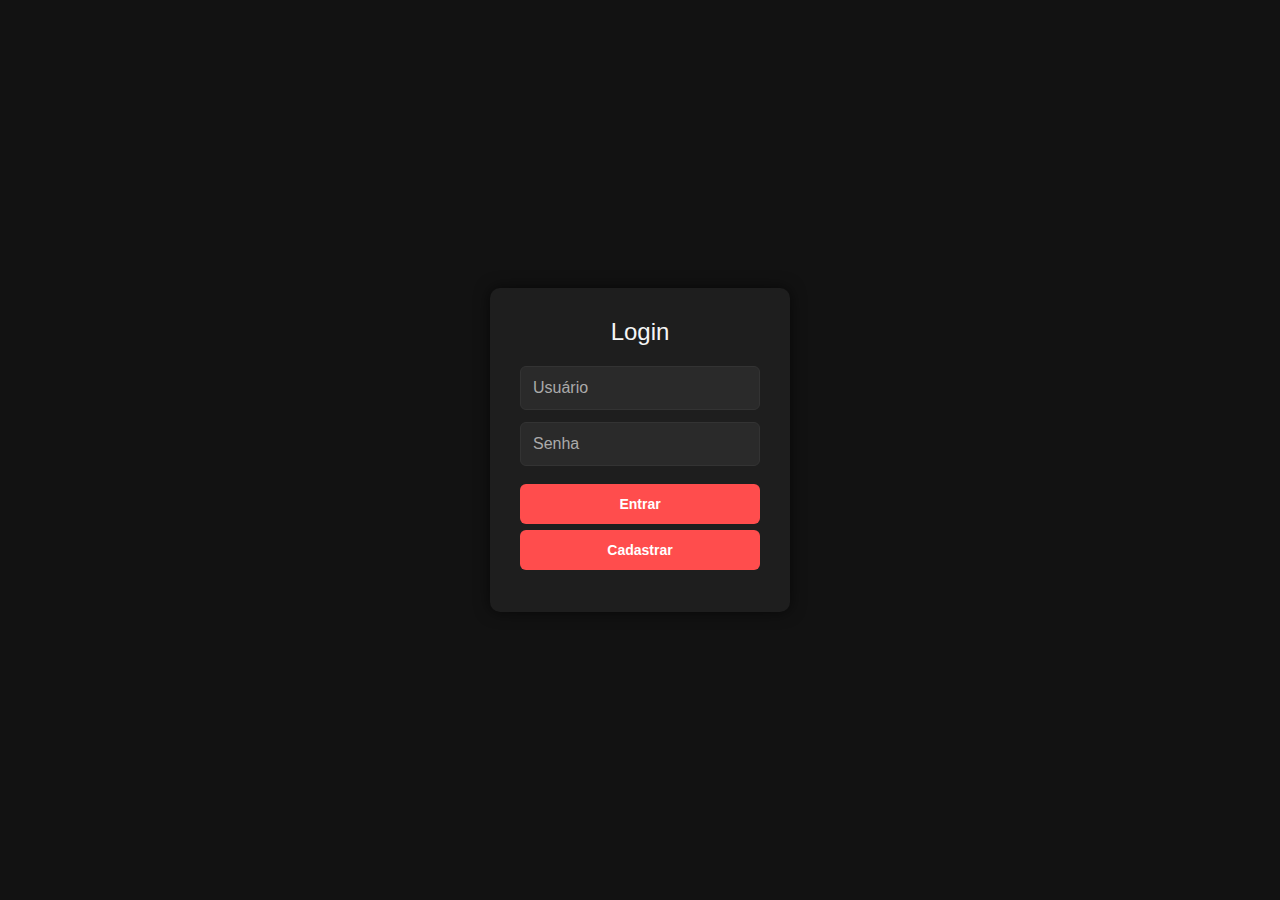
<file: index.html>
<!DOCTYPE html>
<html lang="pt-BR">

<head>
    <meta charset="UTF-8">
    <meta name="viewport" content="width=device-width, initial-scale=1.0">
    <title>Pomodoro</title>
    <link rel="stylesheet" href="estilo.css">
    <script>

        if (localStorage.getItem("logado") !== "true") {
            window.location.href = "login.html";
        }

    </script>
</head>

<body>

    <div class="tabs">
        <button class="tab-btn active" onclick="abrirAba('pomodoro', this)">
            🍅 Pomodoro
        </button>
        <button class="tab-btn" onclick="abrirAba('relogio', this)">
            ⏰ Relógio
        </button>

    </div>

    <div id="pomodoro" class="aba ativa">
        <h2>Pomodoro</h2>
        <p id="tempoPomodoro">00:00</p>


        <input type="number" id="tempoPersonalizado" placeholder="Minutos">
        <button id="definirTempo">Minutos</button>

        <button id="start">iniciar</button>
        <button id="pause">Pausar</button>
        <button id="reset">Resetar</button>
        <button onclick="logout()">Sair</button>

        <button id="mais5">+5 min</button>

    </div>


    <div id="relogio" class="aba">
        <h2>Relogio / Alarme</h2>



        <p id="horaAtual">00:00:00</p>


        <input type="time" id="horaAlarme">
        <button onclick="ativarAlarme()"> Ativar alarme</button>
        <button id="pararAlarme">Parar Alarme</button>

        
        <p id="statusAlarme"></p>

    </div>

    <audio id="somAlarme" src="alarme.mp3"></audio>
    <p>Bem-vindo, <strong id="nomeUser">👋</strong></p>



    <input type="file" id="musica" accept="audio/*">

    <script src="script.js"></script>
</body>

</html>
</file>
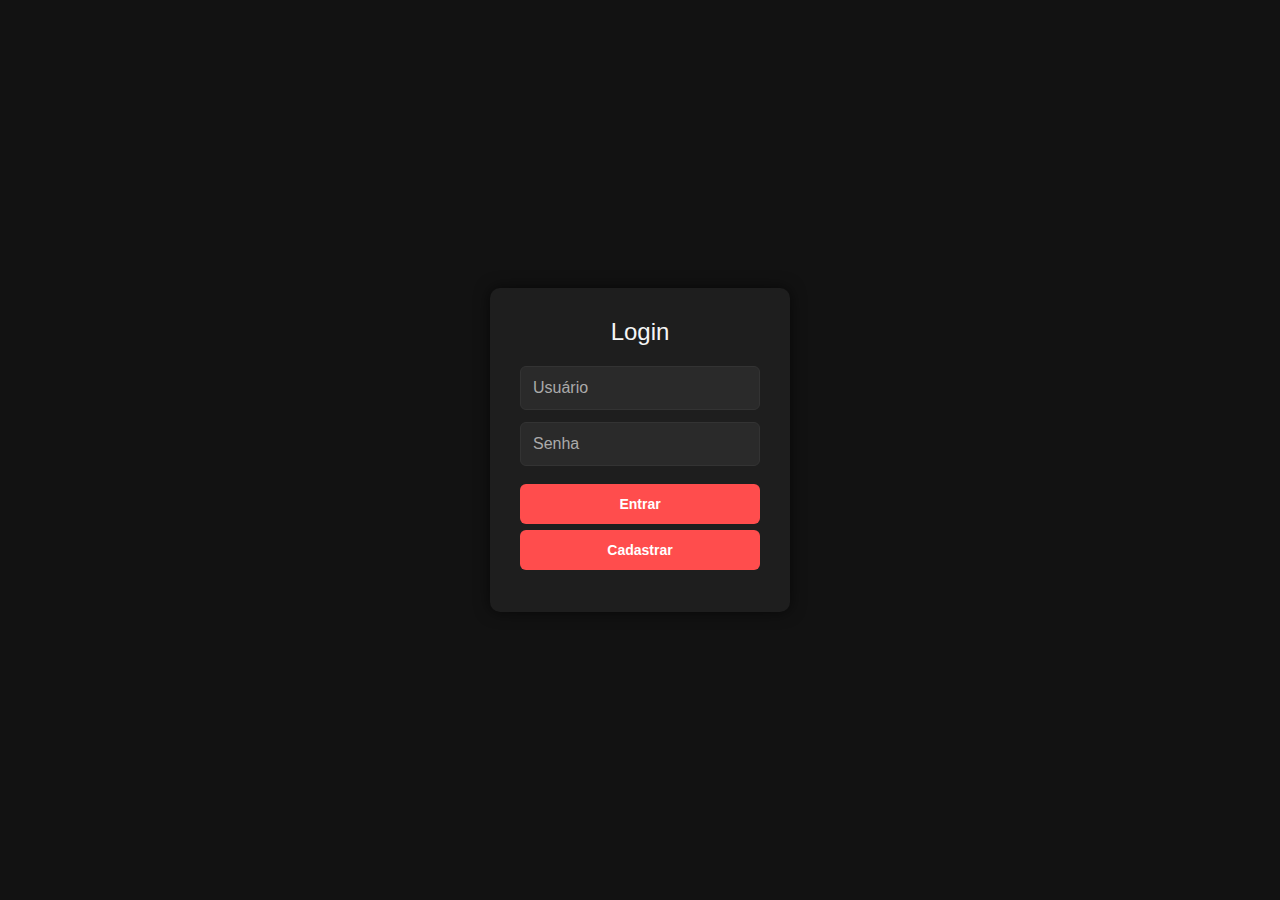
<file: login.html>
<!DOCTYPE html>
<html lang="pt-BR">
<head>
    <meta charset="UTF-8">
    <meta name="viewport" content="width=device-width, initial-scale=1.0">
    <title>Login</title>
    <link rel="stylesheet" href="estilo.css">
</head>
<body>
    <div class="login-box">
        <h2>Login</h2>


        <input type="text" id="user" placeholder="Usuário">
        <input type="password" id="pass" placeholder="Senha">
       

       <button onclick="entrar()">Entrar</button>
  <button onclick="cadastrar()">Cadastrar</button>
  
        <p id="msg"></p>
    </div>

    <script src="login.js"></script>
</body>
</html>
</file>
<file: estilo.css>
* {
  margin: 0;
  padding: 0;
  box-sizing: border-box;
  font-family: "segoe UI", tahoma, sans-serif;
}
body {
  min-height: 100vh;
  background: linear-gradient(135deg, #0f2027, #203a43, #2c5364);
  color: #fff;
  display: flex;
  align-items: center;
  justify-content: center;
}

body > * {
  max-width: 300px;
  width: 100%;
}

body {
  flex-direction: column;
  gap: 16px;
  text-align: center;
}

h1 {
  font-size: 2rem;
  letter-spacing: 1px;
}

#tempo {
  font-size: 4rem;
  font-weight: bold;
  margin: 10px 0;
  color: #ff6b6b;
}

#status {
  font-size: 0.95rem;
  opacity: 0.9;
  margin-bottom: 10px;
}

input[type="number"],
input[type="file"] {
  width: 100%;
  padding: 10px;
  border-radius: 8px;
  border: none;
  outline: none;
  margin-bottom: 8px;
  font-size: 0.95rem;
}

button {
  width: 100%;
  padding: 12px;
  border-radius: 10px;
  border: none;
  background: #ff6b6b;
  color: #fff;
  font-size: 0.95rem;
  font-weight: bold;
  cursor: pointer;
  transition: all 0.2s ease;
}

button:hover {
  background: #ff8787;
  transform: translateY(-2px);
}

#pause,
#reset,
#pararAlarme,
#mais5 {
  background: #1e293b;
}

#pause:hover,
#reset:hover,
#pararAlarme:hover,
#mais5:hover {
  background: #334155;
}

#mais5 {
  margin-top: 6px;
}

@media (max-width: 420px) {
  #tempo {
    font-size: 3.2rem;
  }
}

* {
  margin: 0;
  padding: 0;
  box-sizing: border-box;
  font-family: Arial, Helvetica, sans-serif;
}

body {
  height: 100vh;
  background: linear-gradient(135deg, #1e1e2f, #2b2b45);
  display: flex;
  align-items: center;
  justify-content: center;
}

.login-box {
  background: #fff;
  padding: 30px 25px;
  width: 320px;
  border-radius: 10px;
  text-align: center;
  box-shadow: 0 10px 25px rgba(0, 0, 0, 0.3);
}

.login-box h2 {
  margin-bottom: 20px;
  color: #333;
}

.login-box input {
  width: 100%;
  padding: 12px; 
  margin-bottom: 15px;
  border: 1px solid #ccc;
 border-radius: 6px;
 font-size: 16px;
}

.login-box input.focus {
  outline: none;
  border-color: #5c7cfa;
}

.login-box button {
  width: 100%;
  padding: 121px;
  background: #5c7cfa;
  color: #fff;
  border: none;
  border-radius: 6px;
  font-size: 16px;
  cursor: pointer;
  transition: 0.3s;
}

.login-box button:hover {
  background: #4a68d8;
}

#msg {
  margin-top: 10px;
  font-size: 14px;
  color: red;
}

.tabs {
  display: flex;
  justify-content: center;
  gap: 10px;
  margin-bottom: 20px;
}

.tab-btn {
  padding: 10px 20px;
  border: none;
  background: #ddd;
  cursor: pointer;
  border-radius: 6px;
  font-size: 14px;
}

.tab-btn.active {
  background: #5c7cfa;
  color: #fff;
}

.aba {
  display: none;
  text-align: center;
}

.aba.ativa {
  display: block;
}


body {
    margin: 0;
    height: 100vh;
    background: #121212;
    display: flex;
    justify-content: center;
    align-items: center;
    font-family: Arial, Helvetica, sans-serif;
    color: #fff;
}

.login-box {
    background: #1e1e1e;
    padding: 30px;
    width: 320px;
    border-radius: 10px;
    box-shadow: 0 0 15px rgba(0,0,0,0.6);
    text-align: center;
}

.login-box h2 {
    margin-bottom: 20px;
    font-weight: normal;
    color: #f5f5f5;
}

.login-box input {
    width: 100%;
    padding: 12px;
    margin-bottom: 12px;
    background: #2a2a2a;
    border: 1px solid #333;
    border-radius: 6px;
    color: #fff;
    outline: none;
}

.login-box input::placeholder {
    color: #aaa;
}

.login-box input:focus {
    border-color: #ff4d4d;
}

.login-box button {
    width: 100%;
    padding: 12px;
    margin-top: 6px;
    background: #ff4d4d;
    border: none;
    border-radius: 6px;
    color: #fff;
    cursor: pointer;
    font-size: 14px;
}

.login-box button:hover {
    background: #e64545;
}

#msg {
    margin-top: 12px;
    font-size: 13px;
    color: #ff6b6b;
}

/* RELÓGIO */
#relogio {
    text-align: center;
}

#horaAtual {
    font-size: 48px;
    letter-spacing: 2px;
    margin: 20px 0;
    font-weight: bold;
}

/* Alarme */
#relogio input[type="time"] {
    background: #2a2a2a;
    color: #fff;
    border: 1px solid #333;
    padding: 10px;
    border-radius: 6px;
    margin: 10px 0;
}

#relogio button {
    background: #ff4d4d;
    border: none;
    padding: 10px 14px;
    margin: 5px;
    border-radius: 6px;
    color: #fff;
    cursor: pointer;
    font-size: 14px;
}

#relogio button:hover {
    background: #e64545;
}

#statusAlarme {
    margin-top: 10px;
    font-size: 13px;
    color: #bbb;
}
</file>
